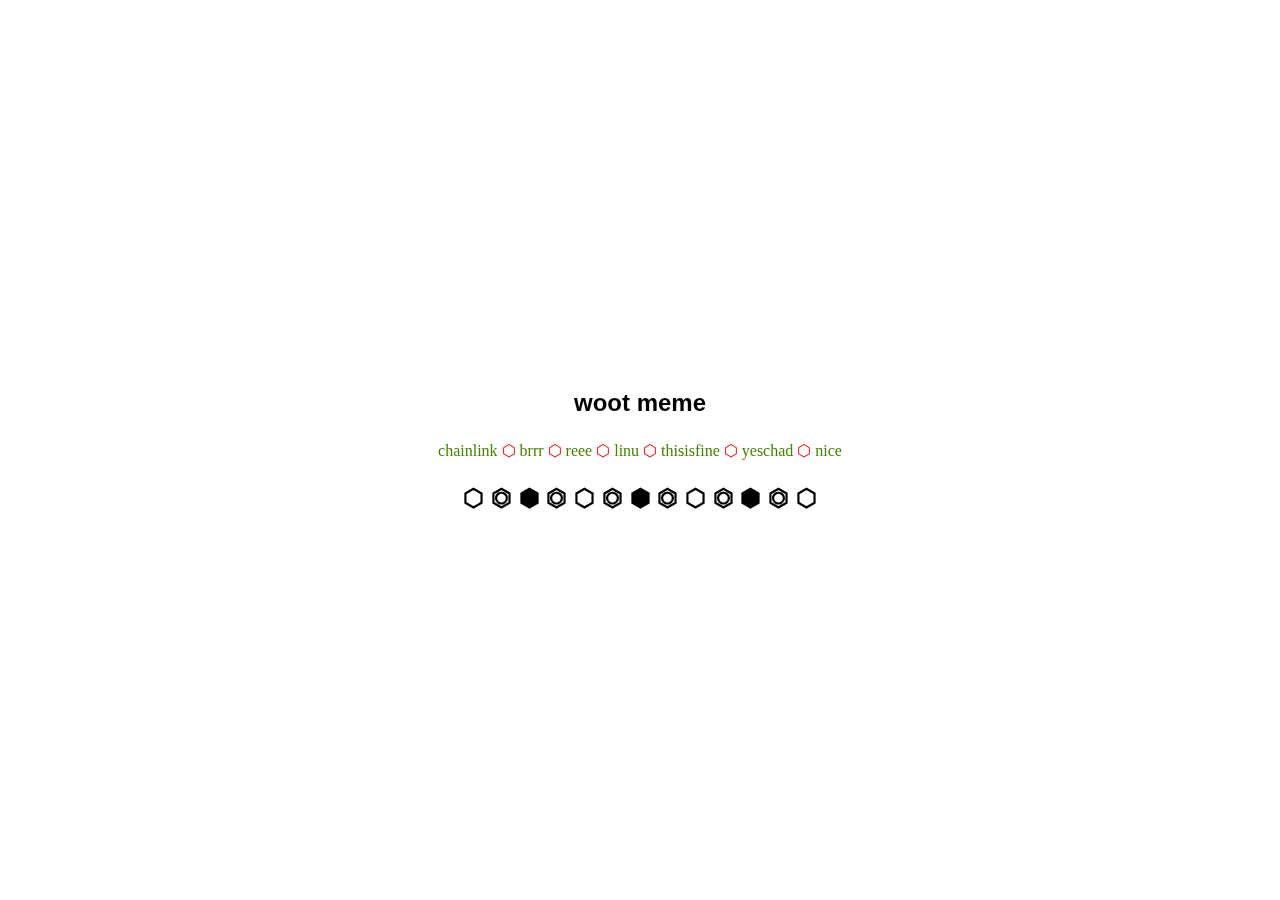
<file: index.html>
<!DOCTYPE html>
<html lang="en">

<head>
  <meta charset="UTF-8">
  <meta name="viewport" content="width=device-width, initial-scale=1.0">
  <meta http-equiv="X-UA-Compatible" content="ie=edge">
  <title>woot.meme</title>
  <link rel="stylesheet" href="./style.css">
  <link rel="icon" type="image/png" sizes="32x32" href="https://woot.meme/favicon-32x32.png">
  <link rel="icon" type="image/png" sizes="16x16" href="https://woot.meme/favicon-16x16.png">
  <!-- Open Graph meta tags -->
  <meta property="og:title" content="woot.meme" />
  <meta property="og:description" content="woot.meme" />
  <meta property="og:image" content="https://woot.meme/woot.jpeg" />
  <meta property="og:url" content="https://woot.meme" />
  <meta property="og:type" content="website" />
  <!-- Twitter Card meta tags -->
  <meta name="twitter:card" content="summary_large_image" />
  <meta name="twitter:title" content="woot.meme" />
  <meta name="twitter:description" content="woot.meme" />
  <meta name="twitter:image" content="https://woot.meme/woot.jpeg" />
  <script src="https://beamanalytics.b-cdn.net/beam.min.js" data-token="31849e6a-ced4-4736-a35e-718f63f83486"
    async></script>
</head>

<body>
  <main class="centered">
    <h3 style="text-align: center;">woot meme</h3>
    <div style="text-align: center;">
      <a href="https://chainlinkme.me" target="_blank" style="text-decoration: none; color: #488000;">chainlink</a>
      <span style="color:#ee0000;"> ⬡ </span>
      <a href="https://brrr.meme" target="_blank" style="text-decoration: none; color: #488000;">brrr</a>
      <span style="color:#ee0000;"> ⬡ </span>
      <a href="https://reee.meme" target="_blank" style="text-decoration: none; color: #488000;">reee</a>
      <span style="color:#ee0000;"> ⬡ </span>
      <a href="https://linu.meme" target="_blank" style="text-decoration: none; color: #488000;">linu</a>
      <span style="color:#ee0000;"> ⬡ </span>
      <a href="https://thisisfine.woot.meme" target="_blank"
        style="text-decoration: none; color: #488000;">thisisfine</a>
      <span style="color:#ee0000;"> ⬡ </span>
      <a href="https://yeschad.woot.meme" target="_blank" style="text-decoration: none; color: #488000;">yeschad</a>
      <span style="color:#ee0000;"> ⬡ </span>
      <a href="https://nice.woot.meme" target="_blank" style="text-decoration: none; color: #488000;">nice</a>
    </div>
    <h3 style="text-align: center;">⬡ ⏣ ⬢ ⏣ ⬡ ⏣ ⬢ ⏣ ⬡ ⏣ ⬢ ⏣ ⬡</h3>
  </main>
</body>

</html>
</file>
<file: style.css>
h3 {
  font-family: Arial, Helvetica, sans-serif;
}

.centered {
  position: fixed;
  top: 50%;
  left: 50%;
  transform: translate(-50%, -50%);
}

img {
  border: 1px solid #375bd2;
  border-radius: 7px;
  box-shadow: 0 4px 8px 0 rgba(0, 0, 0, 0.2), 0 6px 20px 0 rgba(0, 0, 0, 0.19);
  display: block;
  margin-left: auto;
  margin-right: auto;
  width: 100%;
}

@media only screen and (min-width: 1200px) {
  h3 {
    font-size: 1.5em;
  }
}

@media only screen and (min-width: 800px) and (max-width: 1200px) {
  h3 {
    font-size: 1.0em;
  }
}

@media only screen and (min-width: 550px) and (max-width: 800px) {
  h3 {
    font-size: 0.7em;
  }
}

@media only screen and (max-width: 550px) {
  h3 {
    font-size: 0.3em;
  }
}
</file>
